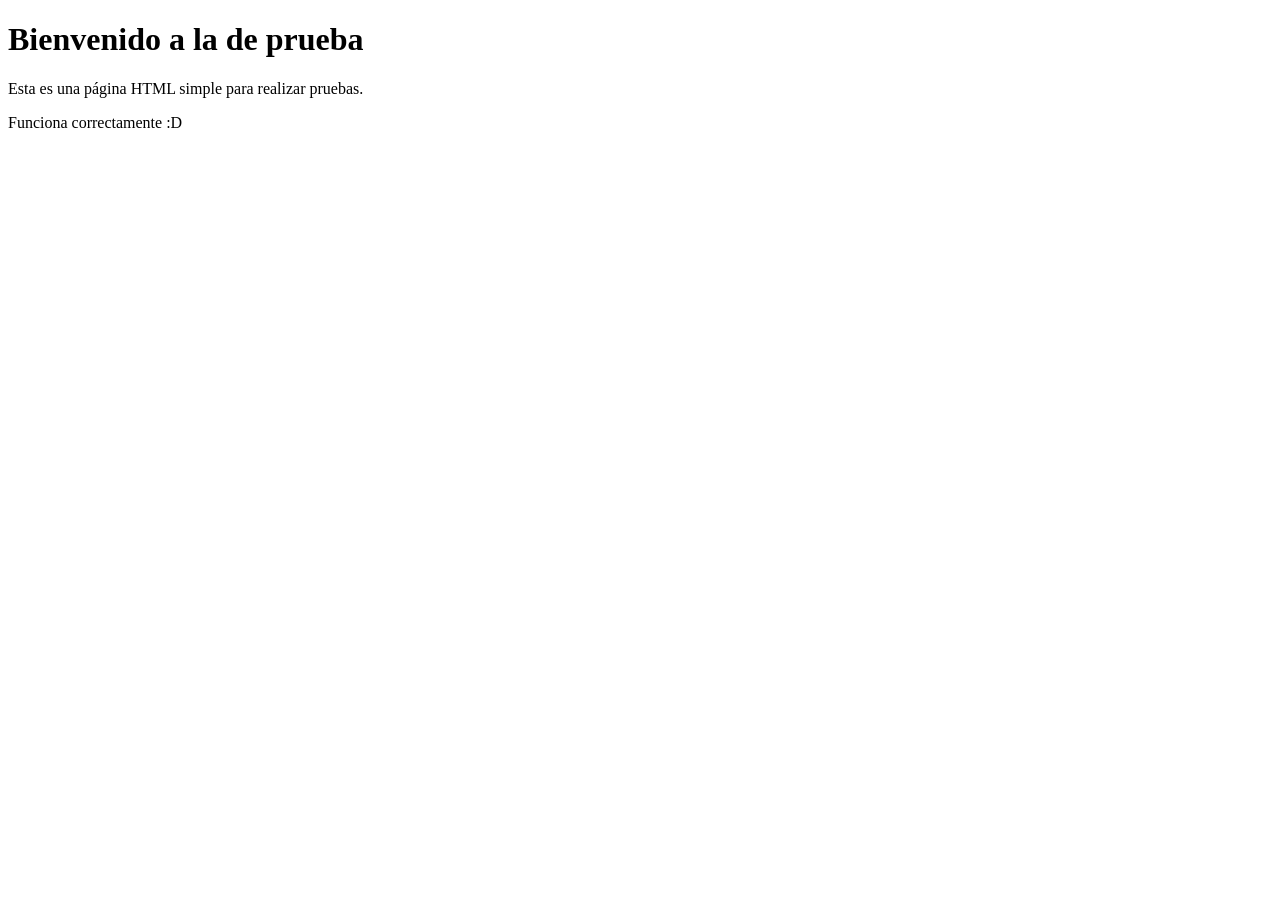
<file: html-prueba1/index.html>
<!DOCTYPE html>
<html lang="es">
<head>
    <meta charset="UTF-8">
    <meta name="viewport" content="width=device-width, initial-scale=1.0">
    <title>Página de Prueba</title>
</head>
<body>
    <h1>Bienvenido a la de prueba</h1>
    <p>Esta es una página HTML simple para realizar pruebas.</p>
    <p>Funciona correctamente :D</p>
</body>
</html>
</file>
